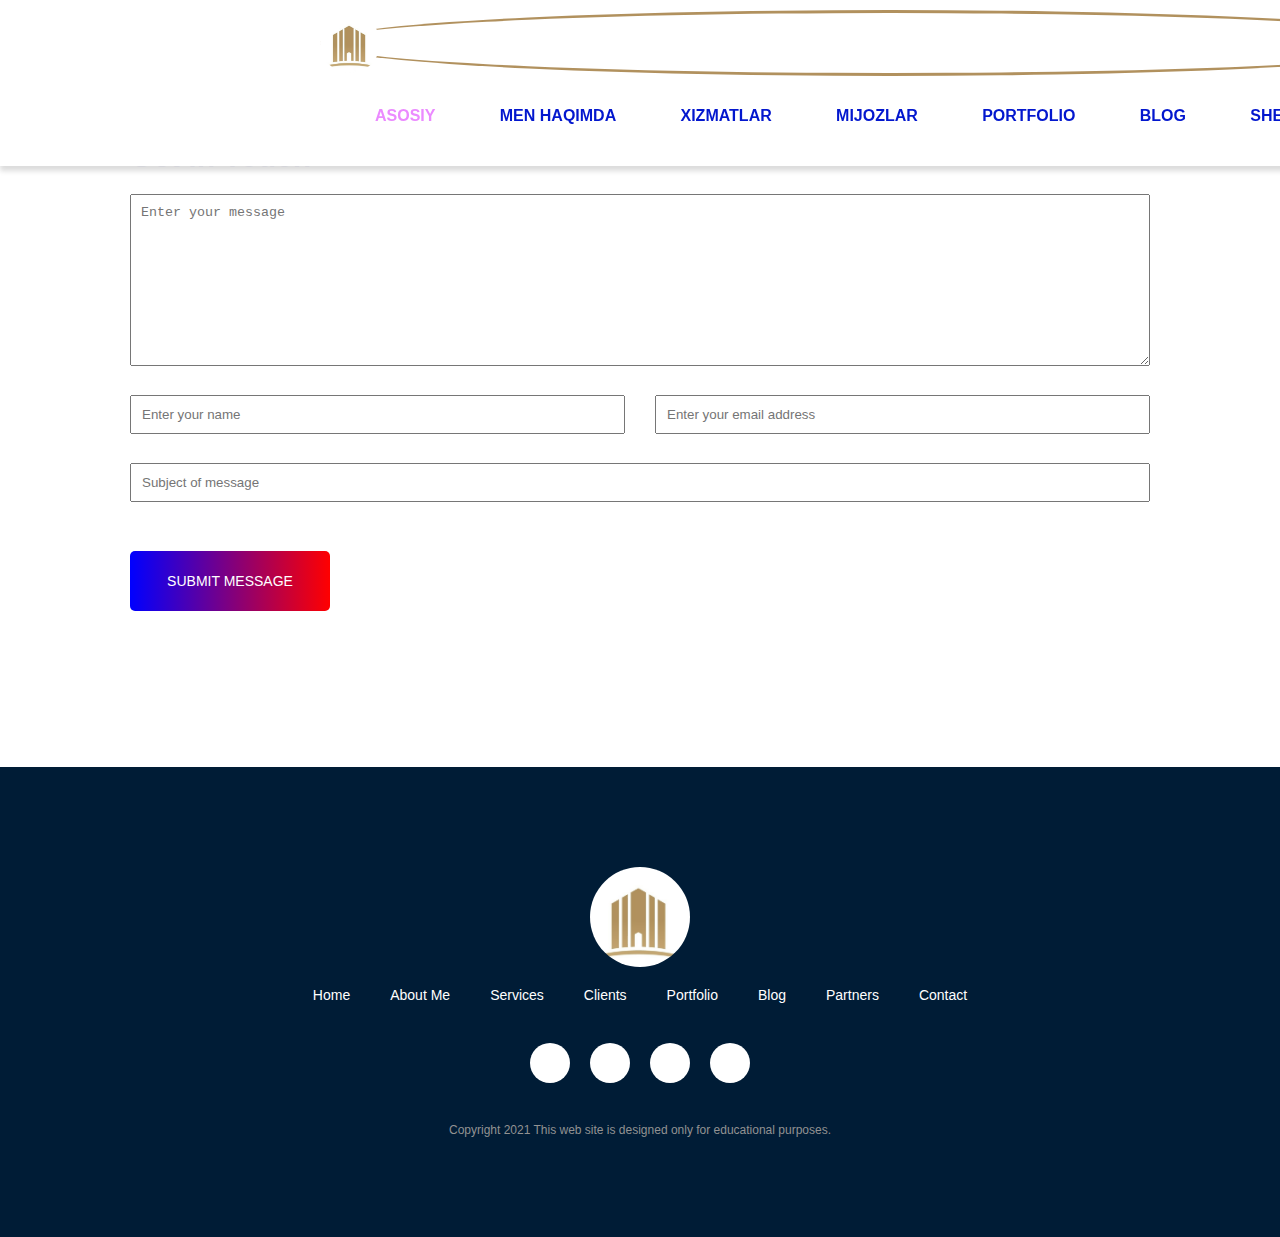
<file: src/main/resources/templates/contact.html>
<html>

<head>
  <link rel="stylesheet" href="../static/css/shared.css">
  <link rel="stylesheet" href="../static/css/contact.css">
  <link rel="stylesheet" href="https://cdnjs.cloudflare.com/ajax/libs/font-awesome/5.15.2/css/all.min.css"
  integrity="sha512-HK5fgLBL+xu6dm/Ii3z4xhlSUyZgTT9tuc/hSrtw6uzJOvgRr2a9jyxxT1ely+B+xFAmJKVSTbpM/CuL7qxO8w=="
  crossorigin="anonymous" />
  <link rel="icon" type="image/jpg" href="../static/images/brand.jpg">
</head>

<body>
  <!-- Header section-->

  <header class="header">
    <div class="container">
      <div class="main-header__brand">
        <a href="index.html">
          <img src="../static/images/brand.jpg" alt="brand">
        </a>
      </div>
      <nav class="main-navigation">
        <ul class="main-navigation__items">
          <li class="main-navigation__item active">
            <a href="index.html">Asosiy</a>
          </li>
          <li class="main-navigation__item">
            <a href="#a">Men haqimda</a>
          </li>
          <li class="main-navigation__item">
            <a href="#a">Xizmatlar</a>
          </li>
          <li class="main-navigation__item">
            <a href="#a">Mijozlar</a>
          </li>
          <li class="main-navigation__item">
            <a href="#a">Portfolio</a>
          </li>
          <li class="main-navigation__item">
            <a href="#a">Blog</a>
          </li>
          <li class="main-navigation__item">
            <a href="#a">Sheriklar</a>
          </li>
          <li class="main-navigation__item">
            <a href="contact.html">Contact</a>
          </li>
        </ul>
      </nav>
    </div>
  </header>

  <!-- /Header section -->

  <!-- Contact Section -->
  <div class="container">
    <section class="contact">
      <div class="contact-title">
        Get in Touch
      </div>
      <form action="./php.server" method="GET">
        <textarea name="massage" id="" placeholder="Enter your message" rows="10"></textarea>
        <div class="half left">
          <input type="text" placeholder="Enter your name" name="firstname">
        </div>
        <div class="half right">
          <input type="email" name="email" placeholder="Enter your email address">
        </div>
        <input type="text" placeholder="Subject of message" name="subject">
        <button class="button" type="submit">SUBMIT MESSAGE</button>
      </form>
    </section>
  </div>


    <footer>
      <div class="footer-brand">
        <a href="index.html">
          <img src="../static/images/brand.jpg" alt="brand">
        </a>
      </div>
      <div class="footer-section">
        <div class="footer-item">
          <a href="index.html">Home</a>
        </div>
        <div class="footer-item">
          <a href="#a">About me</a>
        </div>
        <div class="footer-item">
          <a href="#a">Services</a>
        </div>
        <div class="footer-item">
          <a href="#a">Clients</a>
        </div>
        <div class="footer-item">
          <a href="#a">Portfolio</a>
        </div>
        <div class="footer-item">
          <a href="#a">Blog</a>
        </div>
        <div class="footer-item">
          <a href="#a">Partners</a>
        </div>
        <div class="footer-item">
          <a href="contact.html">Contact</a>
        </div>
      </div>

      <div class="social-items">
        <div class="social-item">
          <a href="http://t.me/Ibn_Hamid">
            <i class="fab fa-telegram telegram"></i>
          </a>
        </div>

        <div class="social-item">
          <a href="http://youtube.com/channel/UC13jdiwDugUIhuihio">
            <i class="fab fa-youtube youtube"></i>
          </a>
        </div>

        <div class="social-item">
          <a href="http://instagram.com//Ibn_Hamid">
            <i class="fab fa-instagram instagram"></i>
          </a>
        </div>

        <div class="social-item">
          <a href="http://twitter.com//Ibn_Hamid">
            <i class="fab fa-twitter twitter"></i>
          </a>
        </div>
      </div>
      <div class="copyright">Copyright<i class="fab fa-copyright"></i> 2021 This web site is designed only for
        educational purposes.
      </div>
    </footer>
  

</body>

</html>
</file>
<file: src/main/resources/static/css/shared.css>
html{
  scroll-behavior: smooth;
}

body {
  font-family: sans-serif;
  text-transform: uppercase;
  margin:0px;
}

.container {
  margin: 0 auto;
  width: 1140px;
  padding-left: 0px;
}

.header{
  position: fixed;
  background-color: white;
  width: 100%;
  top: 0px;
  left: 0px;
  padding: 10px 250px;
  box-shadow: 0px 5px 5px 0px rgb(220, 220, 220);
  z-index: 10;
}

.header-container{
  width: 100%;
  display: flex;
  align-items: center;
}
.main-header__brand img {
  width: 60px;
  height: 60px;
  border-radius: 50%;
 
}

.main-header__brand{
  height:60px;
  border-top: 3px solid #b1915e;
  border-radius: 50%;
  border-bottom: 3px solid #b1915e;
}

.main-navigation{
  width: 100%;
}
.main-navigation__items{
  width: 100%;
  display: flex;
  justify-content: space-between;
}

.main-navigation__item {
  display: inline-block;
  padding: 15px;
}



.main-navigation__item a {
  color: rgb(3, 23, 206);
  text-decoration: none;
  text-transform: uppercase;
  font-size: 16px;
  font-weight: bold
}

.main-navigation__item a:hover {
  color: rgb(235, 138, 255)
}

.main-navigation__item.active a {
  color: rgb(235, 138, 255)
}



.button{
  transition: all 0.5s;
  margin-top: 20px;
  width:200px;
  height: 60px;
  background-color:#0033ff;
  color: white;
  font-size: 14px;
  cursor: pointer;
  border-radius: 5px;
  background-image: linear-gradient(to right,blue 0%,red,blue) ;
  border: none;
  font-weight: 500;
  background-size: 200% auto;
}

.button:hover{
  background-position: right center;
}

footer{
  width: 100%;
  padding:100px 0px;
  height: auto;
  background-color: #001c36;
  text-align: center;
  vertical-align: middle;
}


.footer-brand img{
  width: 100px;
  height: 100px;
  border-radius: 50%;
  transition: all 0.1s;
}


.footer-section{
  display: flex;  
  flex-wrap: wrap;
  justify-content: center;
}
.footer-item{
  padding: 10px;
  margin: 10px;
}

.footer-item a{
  text-decoration: none;
  color: white;
  text-transform: capitalize;
  font-size: 14px;
}

.footer-item:hover a{
  background: linear-gradient(90deg,blue 0%,red) ;
  -webkit-background-clip: text;
  -webkit-text-fill-color: transparent;
}

.social-items{
  display: flex;
  justify-content: center;
  margin-bottom: 20px;
}

.social-item{
  margin:20px 10px;
  width: 40px;
  height: 40px;
  background-color: white;
  border-radius: 50%;
  vertical-align: middle;
  text-align: center;
}

.social-item:hover{
  background-image: linear-gradient(to left,red,blue) ;
}

.social-item:hover i{
  color:white
}
.social-item i{
  font-size: 25px;
  margin: 8px 0px;
}

.telegram{
  color:#028fff
}
.instagram{
  color: #ff02d9;
}
.youtube{
  color:#ff0202
}
.twitter{
  color:#066fc3
}

.copyright{
  text-transform: initial;
  font-size: 12px;
  color: #929292;
}

@media only screen and (max-width:760px){
  .main-navigation{
    display: none;
  }
  .container{
    width: 93%;
    margin: 0 auto;
  }

}

@media (max-width:991px){
  .container{
    width: 96%;
    margin: 0 auto;
  }
}
</file>
<file: src/main/resources/static/css/contact.css>
.contact{
  padding: 140px 60px;
}

.contact-title{
  font-size:30px;
  text-transform: initial;
  color: darkblue;
  font-weight: 600;
  margin-bottom: 20px;
}


textarea, input{
  width: 100%;
  padding:10px;
  margin-bottom:29px;
 
}


textarea:focus,
input:focus{
  outline: 0;
}

.half{
  width: 50%;
  float: left;

  box-sizing: border-box;
  
}

.left{
  padding-right: 15px;
}

.right{
  padding-left: 15px;
}
</file>
